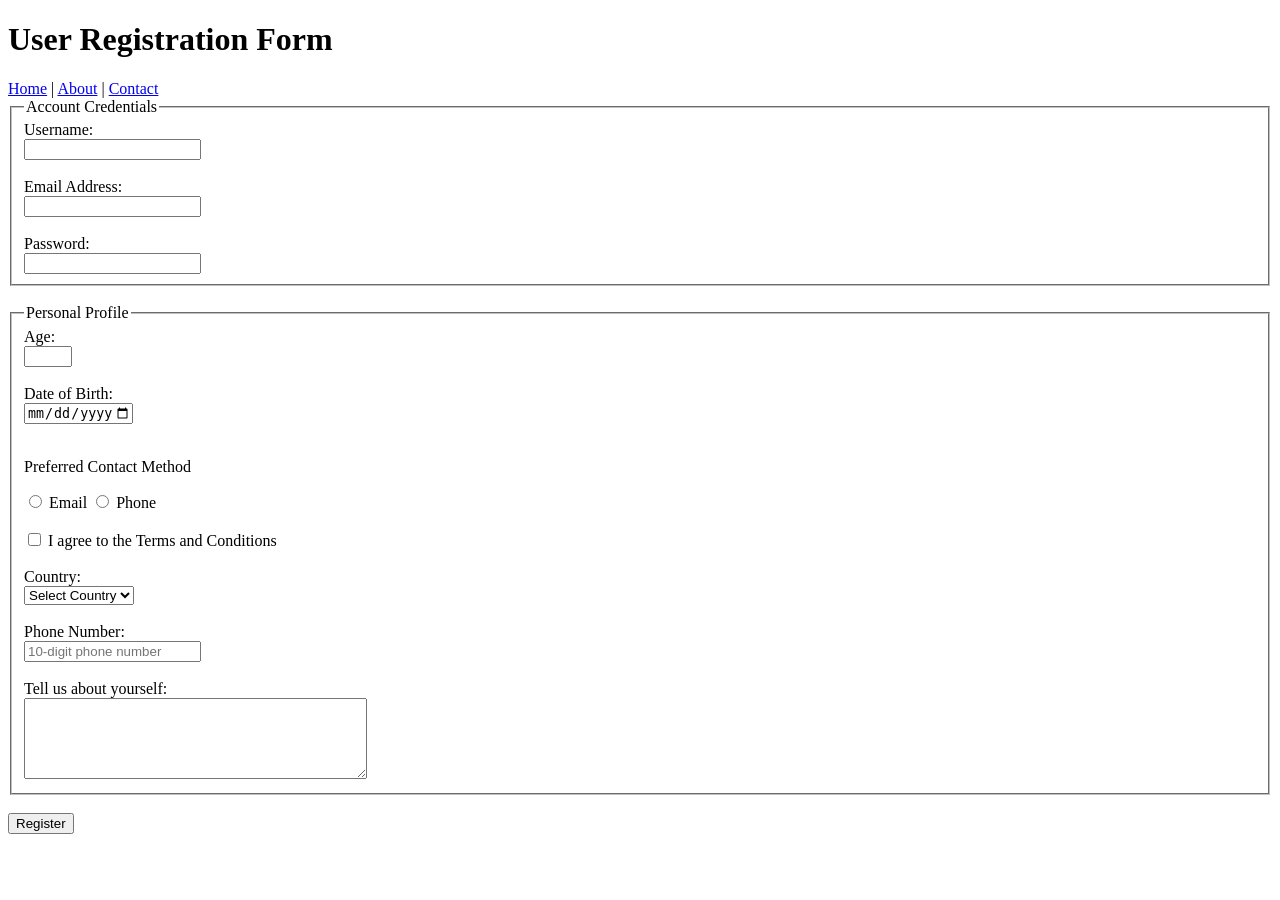
<file: 2- Input Forms/index.html>
<!DOCTYPE html>
<html lang="en">
<head>
    <meta charset="UTF-8">
    <meta name="viewport" content="width=device-width, initial-scale=1.0">
    <title>Registration Form</title>
</head>

<body>

<header>
    <h1>User Registration Form</h1>
</header>

<nav>
    <a href="#">Home</a> |
    <a href="#">About</a> |
    <a href="#">Contact</a>
</nav>

<main>

<form action="#" method="post">

    <fieldset>
        <legend>Account Credentials</legend>

        <label for="username">Username:</label><br>
        <input
            type="text"
            id="username"
            name="username"
            required>
        <br><br>

        <label for="email">Email Address:</label><br>
        <input
            type="email"
            id="email"
            name="email"
            required>
        <br><br>

        <label for="password">Password:</label><br>
        <input
            type="password"
            id="password"
            name="password"
            required>
    </fieldset>

    <br>

    <fieldset>
        <legend>Personal Profile</legend>

        <label for="age">Age:</label><br>
        <input
            type="number"
            id="age"
            name="age"
            min="18"
            max="60"
            required>
        <br><br>

        <label for="dob">Date of Birth:</label><br>
        <input
            type="date"
            id="dob"
            name="dob"
            min="1965-01-01"
            max="2008-12-31"
            required>
        <br><br>

        <p>Preferred Contact Method</p>

        <input
            type="radio"
            id="emailContact"
            name="contact"
            value="Email"
            required>
        <label for="emailContact">Email</label>

        <input
            type="radio"
            id="phoneContact"
            name="contact"
            value="Phone">
        <label for="phoneContact">Phone</label>

        <br><br>

        <input
            type="checkbox"
            id="agree"
            name="agree"
            required>

        <label for="agree">
            I agree to the Terms and Conditions
        </label>

        <br><br>

        <label for="country">Country:</label><br>

        <select
            id="country"
            name="country"
            required>

            <option value="">Select Country</option>
            <option value="India">India</option>
            <option value="USA">USA</option>
            <option value="Canada">Canada</option>
            <option value="Australia">Australia</option>

        </select>

        <br><br>

        <label for="phone">Phone Number:</label><br>

        <input
            type="text"
            id="phone"
            name="phone"
            pattern="[0-9]{10}"
            placeholder="10-digit phone number"
            required>

        <br><br>

        <label for="bio">Tell us about yourself:</label><br>

        <textarea
            id="bio"
            name="bio"
            rows="5"
            cols="40"
            required></textarea>

    </fieldset>

    <br>

    <button type="submit">
        Register
    </button>

</form>

</main>

</body>
</html>
</file>
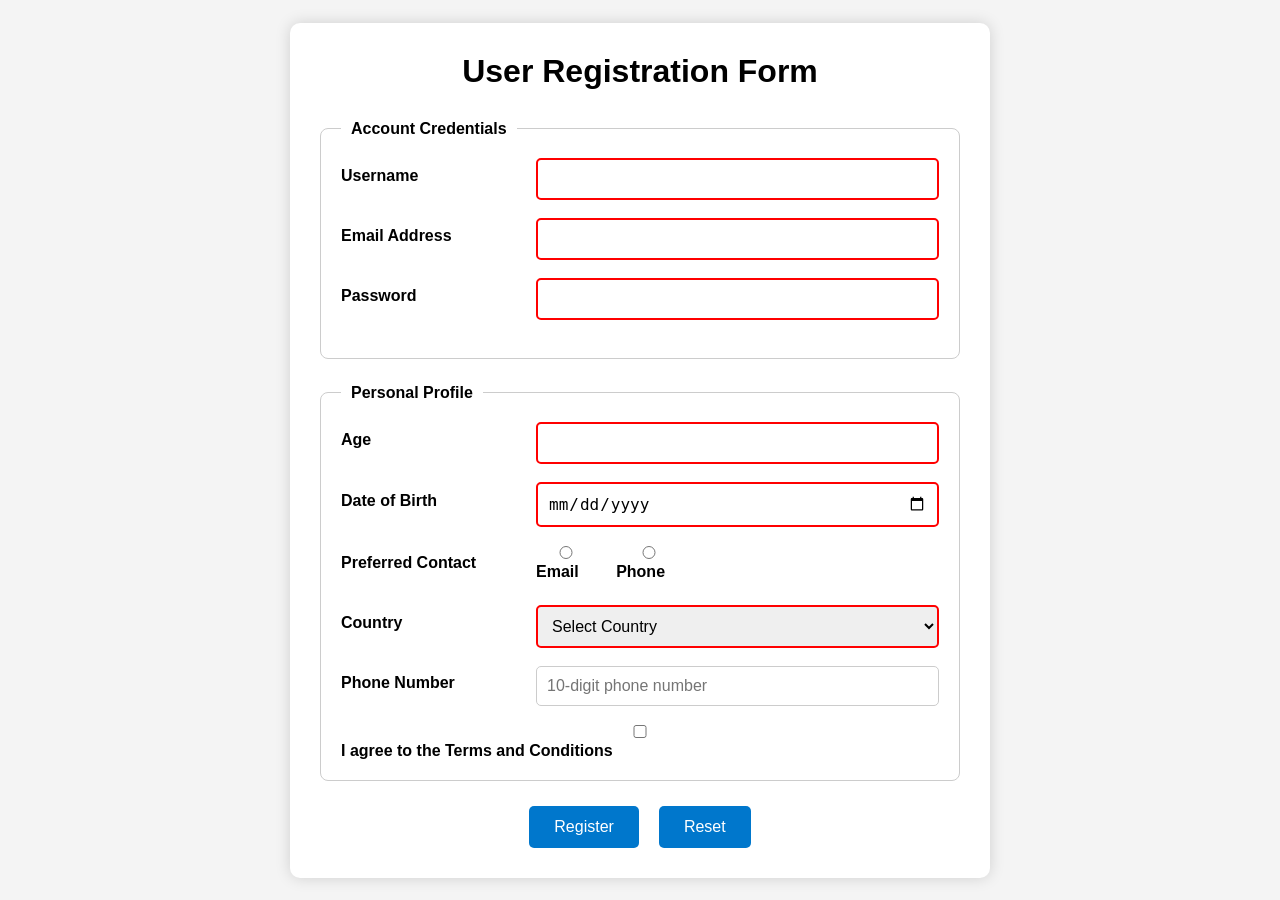
<file: 3- Styled Forms/index.html>
<!DOCTYPE html>
<html lang="en">
<head>
    <meta charset="UTF-8">
    <meta name="viewport" content="width=device-width, initial-scale=1.0">
    <title>User Registration Form</title>
    <link rel="stylesheet" href="styles.css">
</head>

<body>

<div class="container">

 
    <h1>User Registration Form</h1>

    <form>

        <fieldset>

            <legend>Account Credentials</legend>

            <div class="form-group">
                <label for="username">Username</label>
                <input
                    type="text"
                    id="username"
                    name="username"
                    required
                    minlength="3">
            </div>

            <div class="form-group">
                <label for="email">Email Address</label>
                <input
                    type="email"
                    id="email"
                    name="email"
                    required>
            </div>

            <div class="form-group">
                <label for="password">Password</label>
                <input
                    type="password"
                    id="password"
                    name="password"
                    required
                    minlength="8">
            </div>

        </fieldset>

        <fieldset>

            <legend>Personal Profile</legend>

            <div class="form-group">
                <label for="age">Age</label>
                <input
                    type="number"
                    id="age"
                    name="age"
                    min="18"
                    max="100"
                    required>
            </div>

            <div class="form-group">
                <label for="dob">Date of Birth</label>
                <input
                    type="date"
                    id="dob"
                    name="dob"
                    required>
            </div>

            <div class="form-group">
                <label>Preferred Contact</label>

                <div class="radio-group">
                    <label><input type="radio" name="contact" required> Email</label>

                    <label><input type="radio" name="contact"> Phone</label>
                </div>
            </div>

            <div class="form-group">
                <label for="country">Country</label>

                <select id="country" required>

                    <option value="">Select Country</option>

                    <option>India</option>
                    <option>USA</option>
                    <option>Canada</option>
                    <option>Australia</option>

                </select>
            </div>

            <div class="form-group">
                <label for="phone">Phone Number</label>

                <input
                    type="tel"
                    id="phone"
                    placeholder="10-digit phone number"
                    pattern="[0-9]{10}"
                    required>
            </div>

            <div class="checkbox-group">
                <label>
                    <input type="checkbox" required>
                    I agree to the Terms and Conditions
                </label>
            </div>

        </fieldset>

        <div class="button-group">
            <button type="submit">Register</button>
            <button type="reset">Reset</button>
        </div>

    </form>

</div>

</body>
</html>
</file>
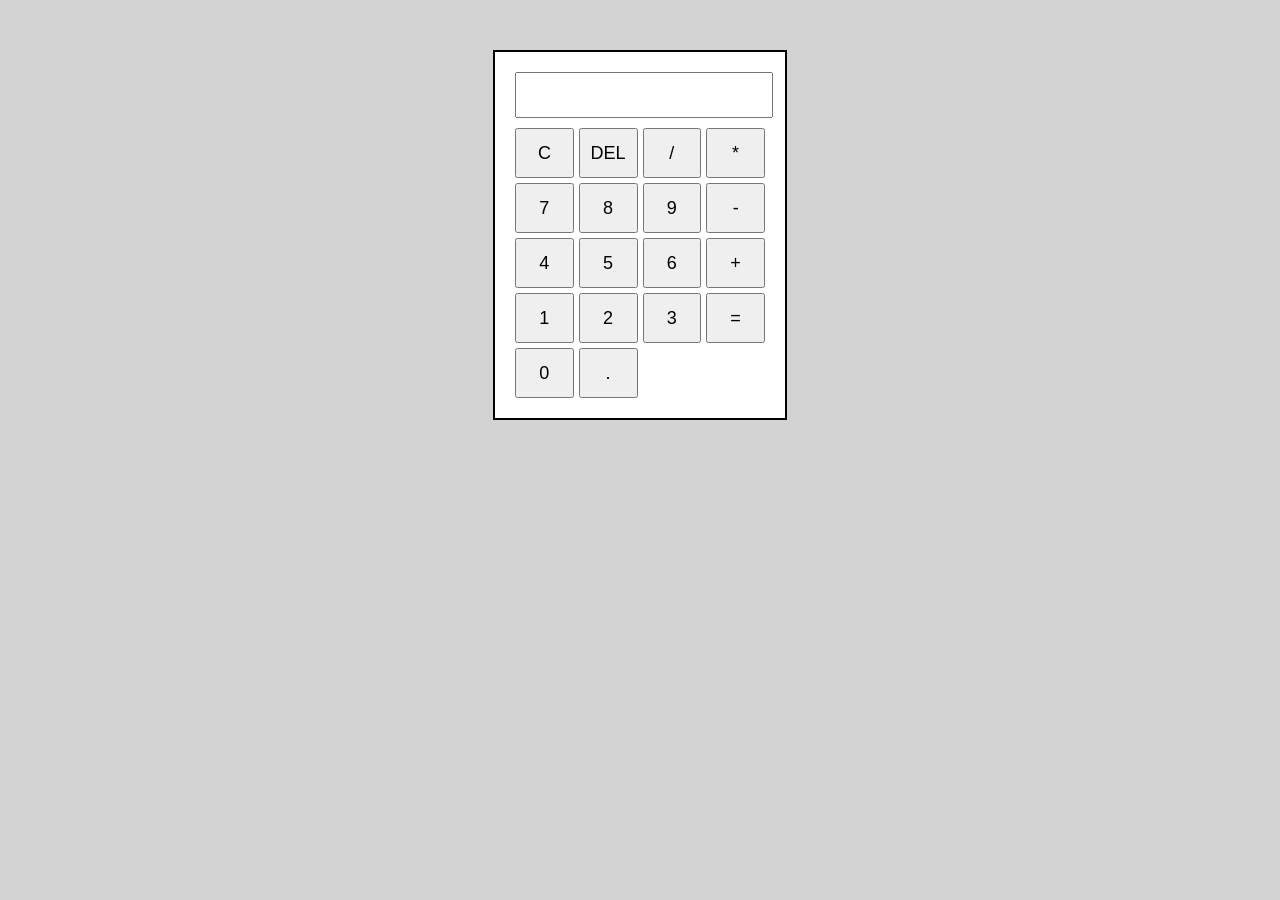
<file: 4- Calculator/index.html>
<!DOCTYPE html>
<html lang="en">
<head>
    <meta charset="UTF-8">
    <meta name="viewport" content="width=device-width, initial-scale=1.0">
    <title>Calculator</title>
    <link rel="stylesheet" href="style.css">
</head>
<body>

<div class="calculator">

    <input type="text" id="display" readonly>

    <div class="buttons">

        <button data-value="C">C</button>
        <button data-value="DEL">DEL</button>
        <button data-value="/">/</button>
        <button data-value="*">*</button>

        <button data-value="7">7</button>
        <button data-value="8">8</button>
        <button data-value="9">9</button>
        <button data-value="-">-</button>

        <button data-value="4">4</button>
        <button data-value="5">5</button>
        <button data-value="6">6</button>
        <button data-value="+">+</button>

        <button data-value="1">1</button>
        <button data-value="2">2</button>
        <button data-value="3">3</button>
        <button data-value="=">=</button>

        <button data-value="0">0</button>
        <button data-value=".">.</button>

    </div>

</div>

<script src="calculator.js" defer></script>

</body>
</html>
</file>
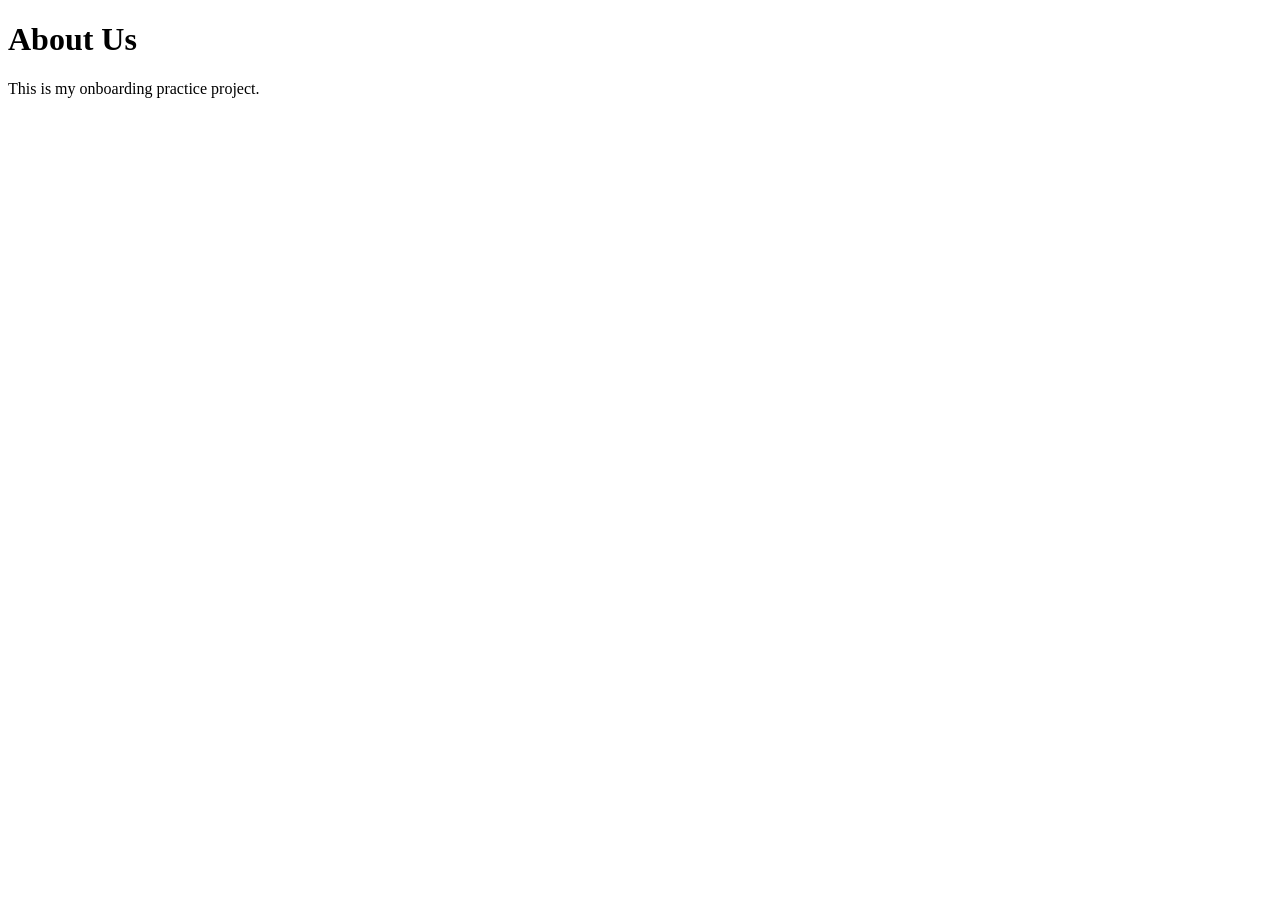
<file: 1- Hello Web/about.html>
<!DOCTYPE html>
<html lang="en">
<head>
    <meta charset="UTF-8">
    <meta name="viewport" content="width=device-width, initial-scale=1.0">
    <title>About</title>
</head>
<body>

    <h1>About Us</h1>

    <p>This is my onboarding practice project.</p>

</body>
</html>
</file>
<file: 3- Styled Forms/styles.css>
/* Reset */

*{
    margin:0;
    padding:0;
    box-sizing:border-box;
}

body{

    font-family:Arial, sans-serif;

    background:#f4f4f4;

    display:flex;

    justify-content:center;

    align-items:center;

    min-height:100vh;

    padding:20px;

}

/* Container */

.container{

    width:100%;

    max-width:700px;

    background:white;

    padding:30px;

    border-radius:10px;

    box-shadow:0 0 15px rgba(0,0,0,.15);

}

/* Navigation */

nav{

    text-align:center;

    margin-bottom:20px;

}

nav a{

    text-decoration:none;

    color:#0066cc;

    margin:0 10px;

}

nav a:hover{

    color:#004999;

}

/* Heading */

h1{

    text-align:center;

    margin-bottom:30px;

}

/* Fieldsets */

fieldset{

    border:1px solid #ccc;

    border-radius:8px;

    padding:20px;

    margin-bottom:25px;

}

legend{

    font-weight:bold;

    padding:0 10px;

}

/* Form Layout */

.form-group{

    display:flex;

    flex-direction:column;

    margin-bottom:18px;

}

label{

    margin-bottom:6px;

    font-weight:bold;

}

/* Inputs */

input,

select{

    width:100%;

    padding:10px;

    border:1px solid #ccc;

    border-radius:5px;

    font-size:16px;

    transition:.3s;

}

/* Hover */

input:hover,

select:hover{

    border-color:#2196f3;

}

/* Focus */

input:focus,

select:focus{

    border-color:#4CAF50;

    outline:3px solid rgba(76,175,80,.25);

}

/* Validation */
input:required:valid,
select:required:valid{
    border:2px solid green;
}

input:required:invalid:not(:placeholder-shown),
select:required:invalid{
    border:2px solid red;
}
/* Radio */

.radio-group{

    display:flex;

    gap:20px;

}

/* Checkbox */

.checkbox-group{

    margin-top:15px;

}

/* Buttons */

.button-group{

    display:flex;

    justify-content:center;

    gap:20px;

}

button{

    padding:12px 25px;

    border:none;

    border-radius:5px;

    background:#0077cc;

    color:white;

    cursor:pointer;

    font-size:16px;

    transition:.3s;

}

button:hover{

    background:#005fa3;

}

/* Responsive Layout */

@media (min-width:768px){

.form-group{

    display:grid;

    grid-template-columns:180px 1fr;

    align-items:center;

    gap:15px;

}

.radio-group{

    display:flex;

}

}
</file>
<file: 4- Calculator/style.css>
body {
    background-color: lightgray;
    font-family: Arial, sans-serif;
    display: flex;
    justify-content: center;
    margin-top: 50px;
}

.calculator {
    background-color: white;
    padding: 20px;
    border: 2px solid black;
    width: 250px;
}

#display {
    width: 100%;
    height: 40px;
    font-size: 20px;
    text-align: right;
    margin-bottom: 10px;
}

.buttons {
    display: grid;
    grid-template-columns: repeat(4, 1fr);
    gap: 5px;
}

button {
    height: 50px;
    font-size: 18px;
    cursor: pointer;
}

button:hover {
    background-color: lightblue;
}
</file>
